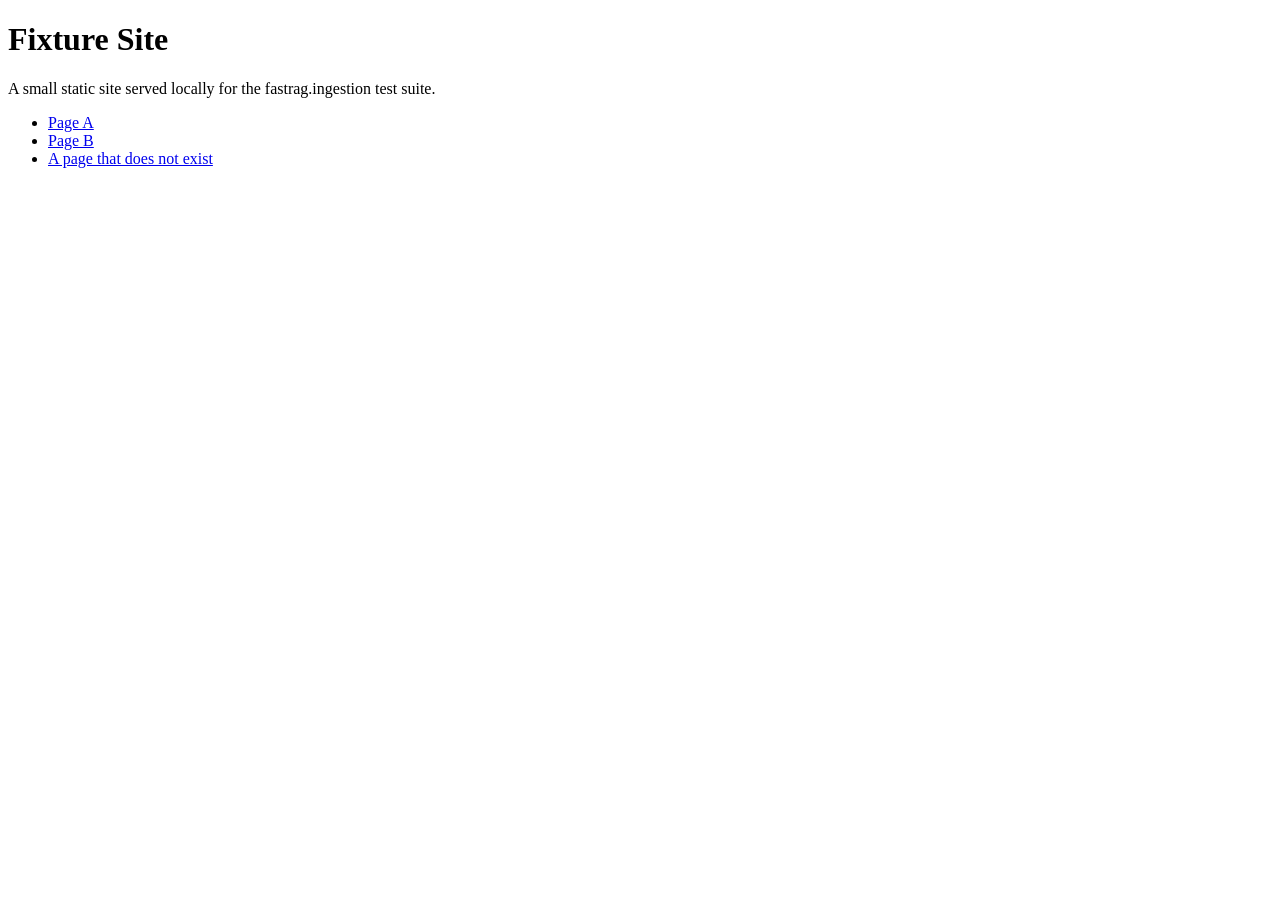
<file: sdk/tests/fixtures/site/index.html>
<!DOCTYPE html>
<html lang="en">
<head><meta charset="utf-8"><title>Fixture Site</title></head>
<body>
  <h1>Fixture Site</h1>
  <p>A small static site served locally for the fastrag.ingestion test suite.</p>
  <ul>
    <li><a href="page-a.html">Page A</a></li>
    <li><a href="page-b.html">Page B</a></li>
    <li><a href="missing.html">A page that does not exist</a></li>
  </ul>
</body>
</html>
</file>
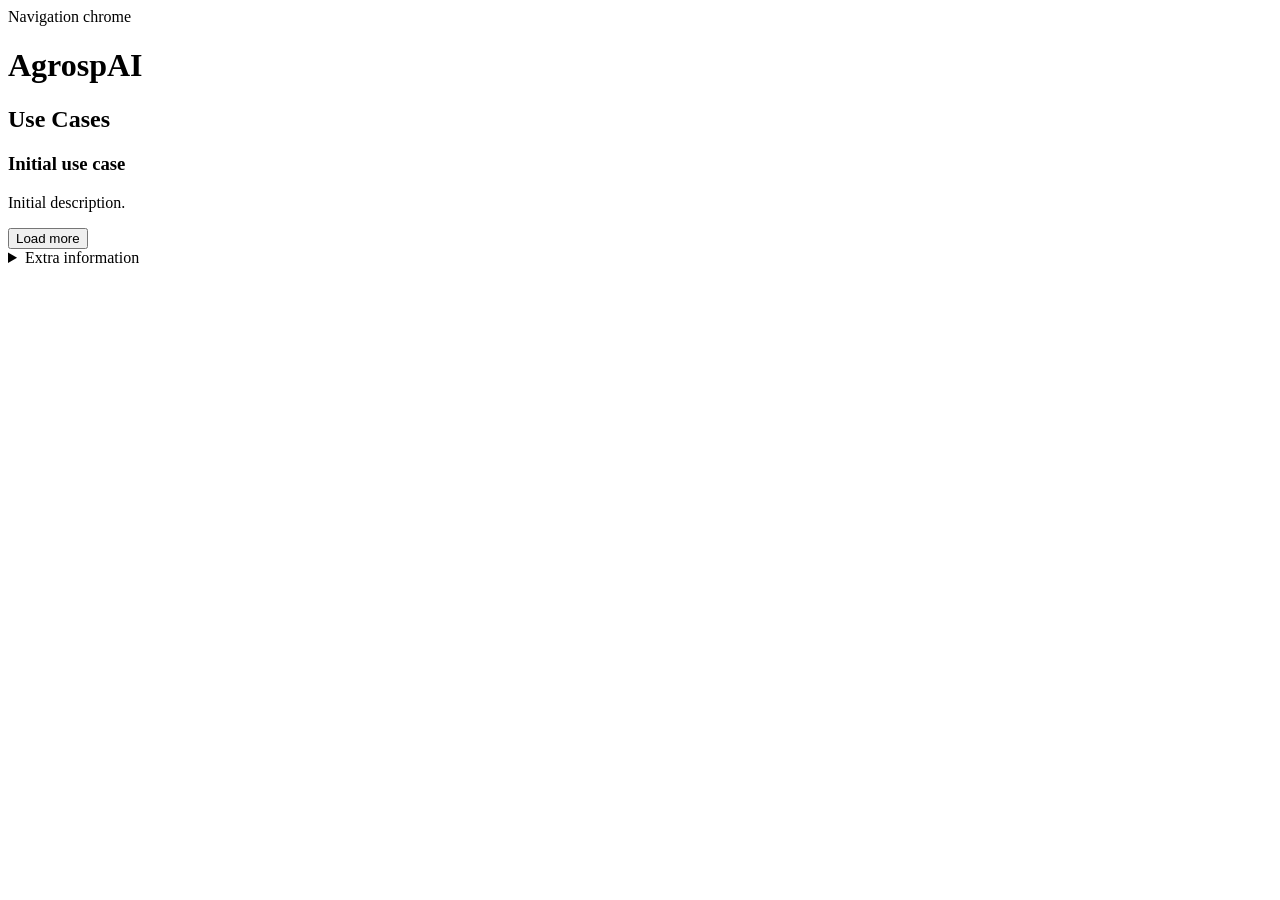
<file: sdk/tests/fixtures/site/agrospai-homepage.html>
<!doctype html>
<html><head><title>AgrospAI fixture</title></head><body>
<nav>Navigation chrome</nav>
<main><h1>AgrospAI</h1><h2>Use Cases</h2>
<div id="cases"><article><h3>Initial use case</h3><p>Initial description.</p></article></div>
<button id="more">Load more</button>
<details><summary>Extra information</summary><p>Hidden detail content.</p></details>
<div role="tabpanel" hidden><p>Hidden tab content.</p></div>
</main>
<script>
let batch = 0;
const more = document.getElementById('more');
more.onclick = () => {
    if (new URL(location.href).searchParams.has("stalled")) return;
    more.disabled = true;
    setTimeout(() => {
        batch++;
        const title = batch === 1 ? 'Intermediate use case' :
            'Precision livestock farming data sharing, integration and exploitation';
        document.getElementById('cases').insertAdjacentHTML('beforeend',
            `<article><h3>${title}</h3><p>Batch ${batch} complete description.</p></article>`);
        if (batch === 2) more.remove();
        else more.disabled = false;
    }, 150);
};
setTimeout(() => document.documentElement.dataset.hasHydrated = 'true', 100);
</script>
</body></html>
</file>
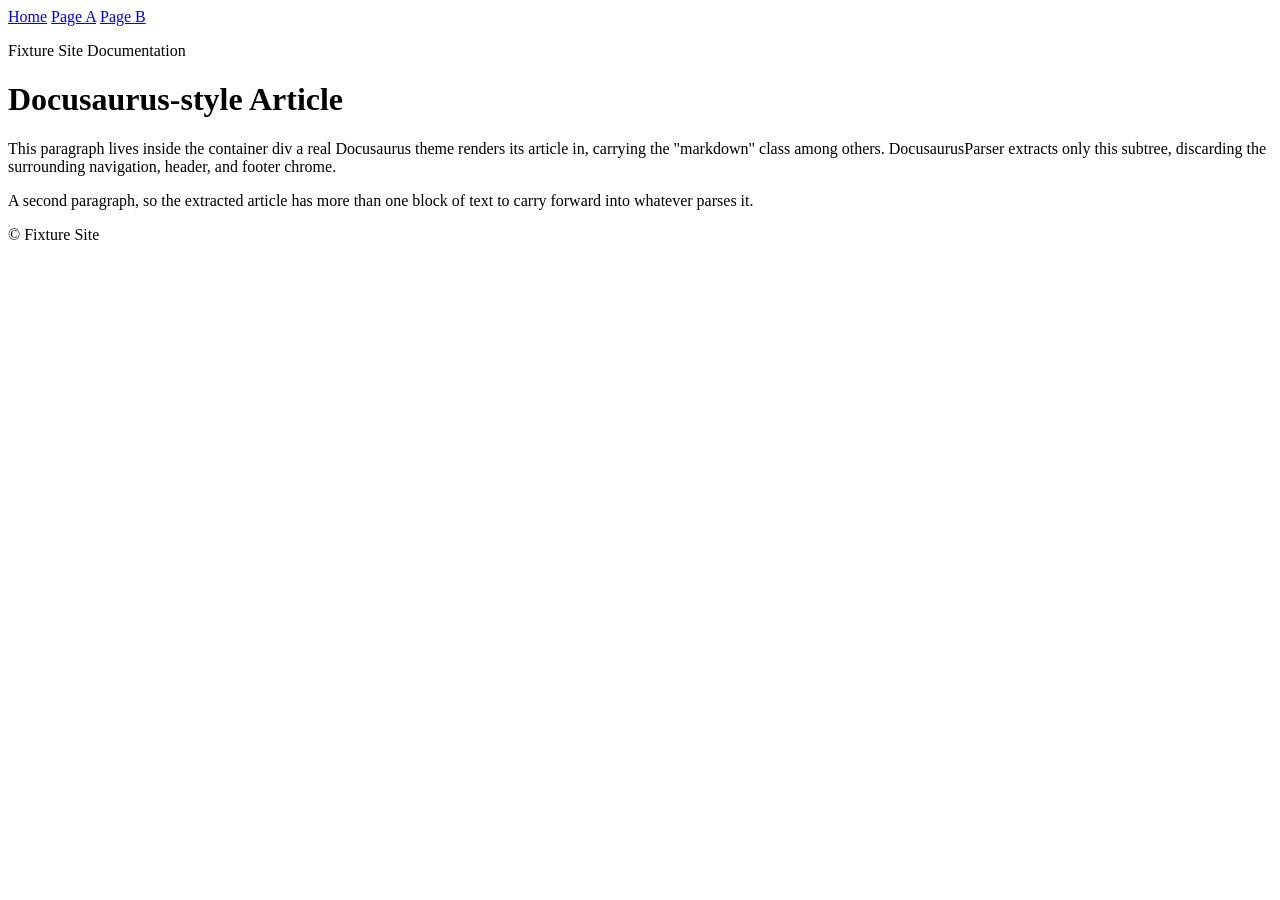
<file: sdk/tests/fixtures/site/docs.html>
<!DOCTYPE html>
<html lang="en">
<head><meta charset="utf-8"><title>Docs Page</title></head>
<body>
  <nav>
    <a href="index.html">Home</a>
    <a href="page-a.html">Page A</a>
    <a href="page-b.html">Page B</a>
  </nav>
  <header>
    <p>Fixture Site Documentation</p>
  </header>
  <div class="theme-doc-markdown markdown">
    <h1>Docusaurus-style Article</h1>
    <p>
      This paragraph lives inside the container div a real Docusaurus theme
      renders its article in, carrying the "markdown" class among others.
      DocusaurusParser extracts only this subtree, discarding the
      surrounding navigation, header, and footer chrome.
    </p>
    <p>
      A second paragraph, so the extracted article has more than one
      block of text to carry forward into whatever parses it.
    </p>
  </div>
  <footer>
    <p>&copy; Fixture Site</p>
  </footer>
</body>
</html>
</file>
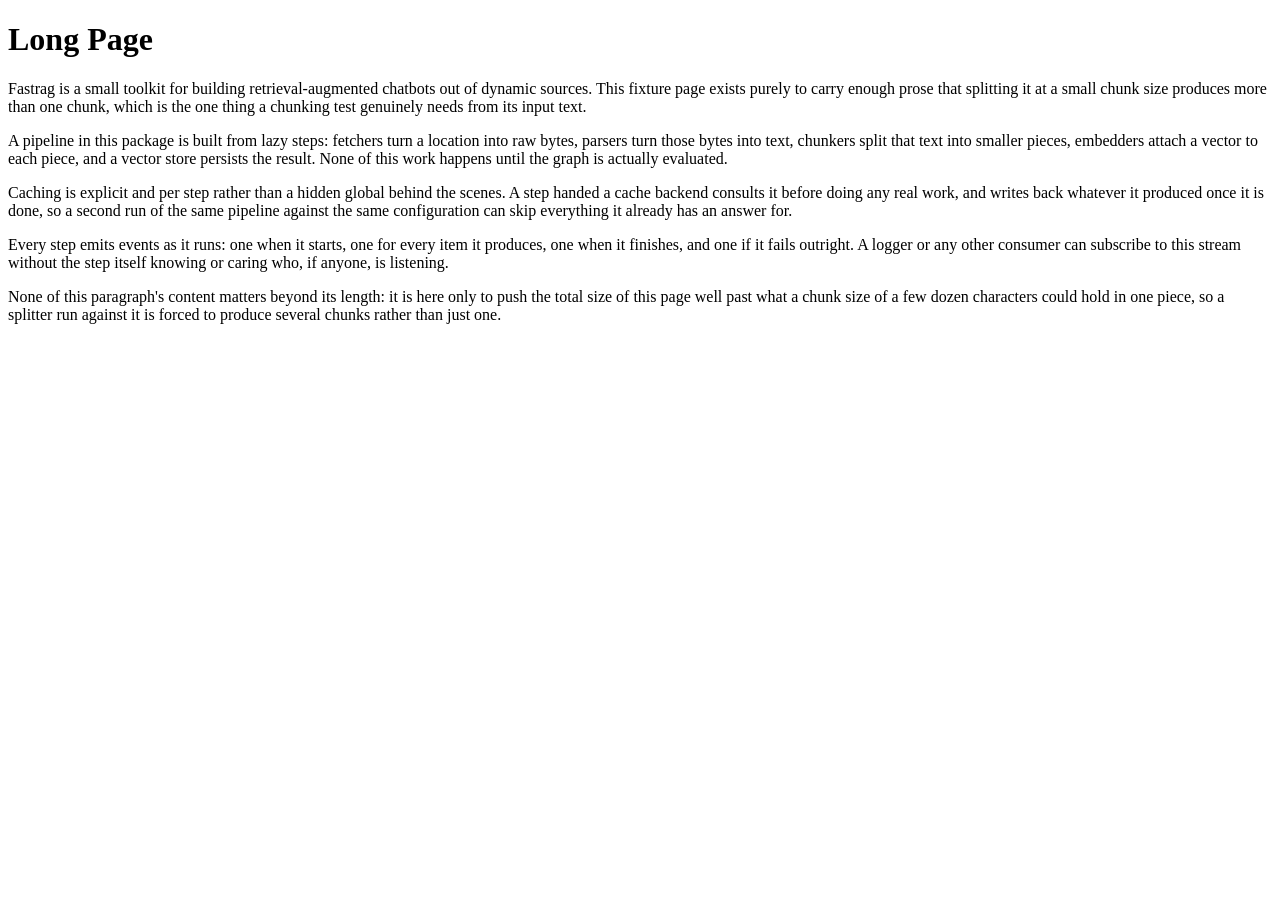
<file: sdk/tests/fixtures/site/long.html>
<!DOCTYPE html>
<html lang="en">
<head><meta charset="utf-8"><title>Long Page</title></head>
<body>
  <h1>Long Page</h1>
  <p>
    Fastrag is a small toolkit for building retrieval-augmented chatbots out
    of dynamic sources. This fixture page exists purely to carry enough
    prose that splitting it at a small chunk size produces more than one
    chunk, which is the one thing a chunking test genuinely needs from its
    input text.
  </p>
  <p>
    A pipeline in this package is built from lazy steps: fetchers turn a
    location into raw bytes, parsers turn those bytes into text, chunkers
    split that text into smaller pieces, embedders attach a vector to each
    piece, and a vector store persists the result. None of this work
    happens until the graph is actually evaluated.
  </p>
  <p>
    Caching is explicit and per step rather than a hidden global behind the
    scenes. A step handed a cache backend consults it before doing any real
    work, and writes back whatever it produced once it is done, so a second
    run of the same pipeline against the same configuration can skip
    everything it already has an answer for.
  </p>
  <p>
    Every step emits events as it runs: one when it starts, one for every
    item it produces, one when it finishes, and one if it fails outright.
    A logger or any other consumer can subscribe to this stream without the
    step itself knowing or caring who, if anyone, is listening.
  </p>
  <p>
    None of this paragraph's content matters beyond its length: it is here
    only to push the total size of this page well past what a chunk size of
    a few dozen characters could hold in one piece, so a splitter run
    against it is forced to produce several chunks rather than just one.
  </p>
</body>
</html>
</file>
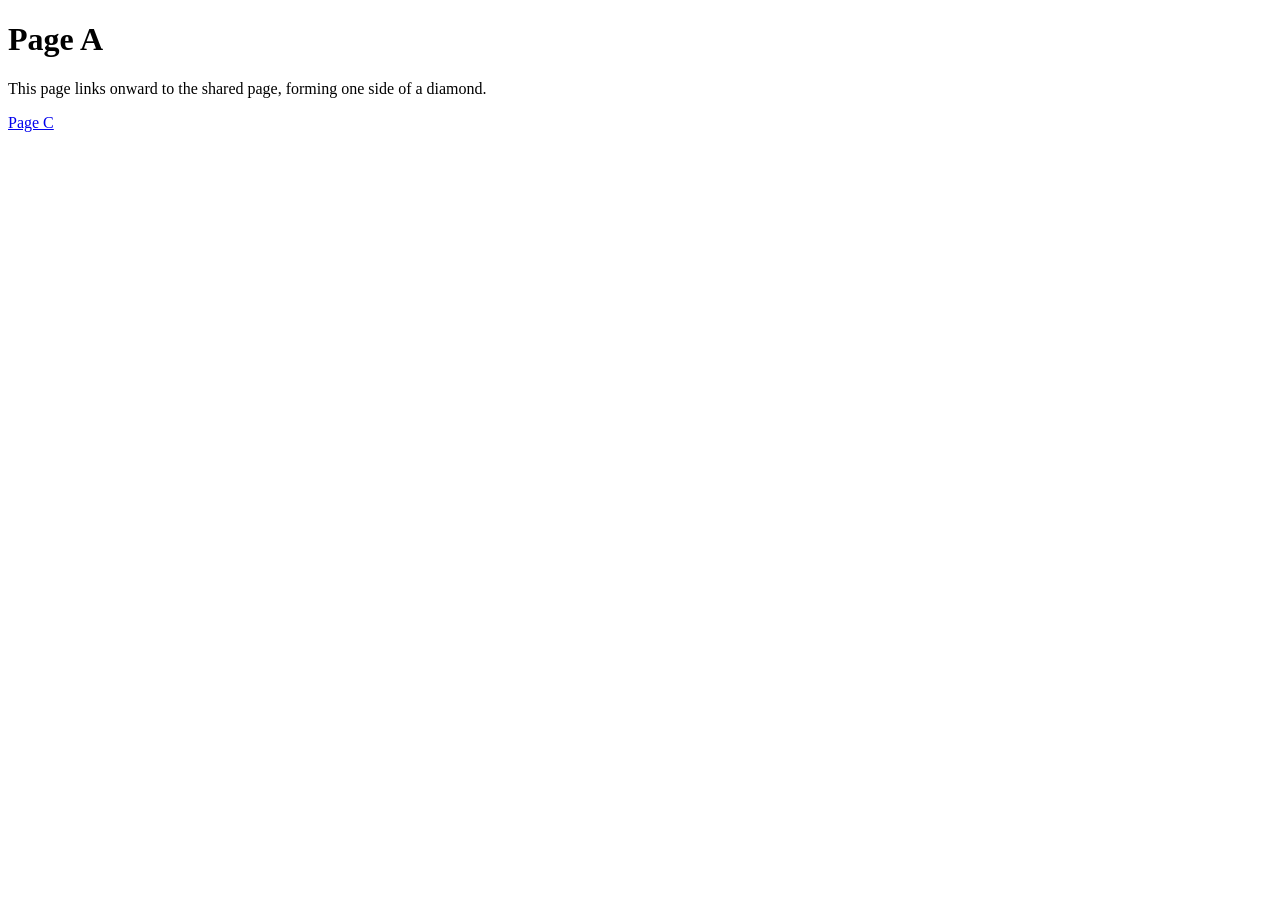
<file: sdk/tests/fixtures/site/page-a.html>
<!DOCTYPE html>
<html lang="en">
<head><meta charset="utf-8"><title>Page A</title></head>
<body>
  <h1>Page A</h1>
  <p>This page links onward to the shared page, forming one side of a diamond.</p>
  <p><a href="page-c.html">Page C</a></p>
</body>
</html>
</file>
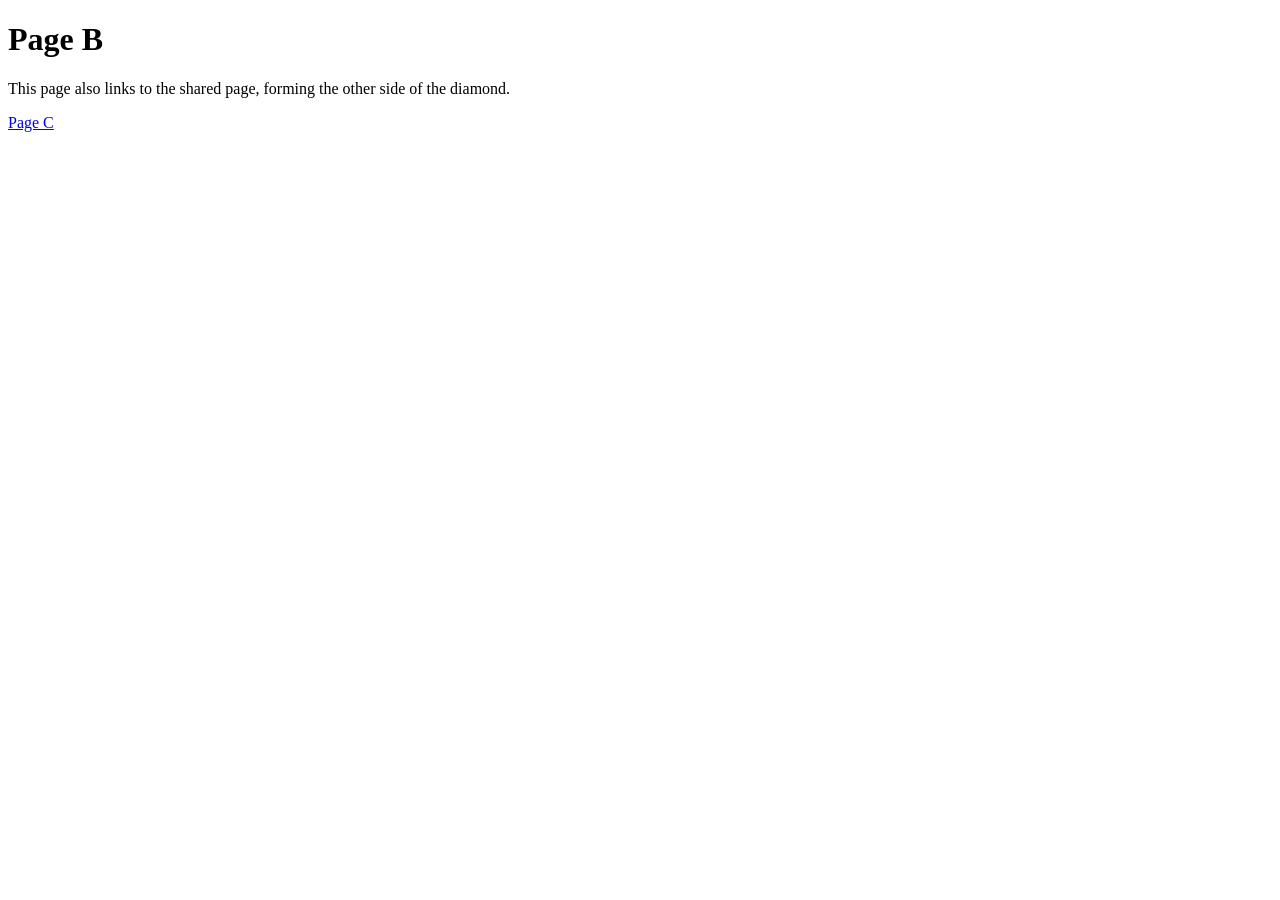
<file: sdk/tests/fixtures/site/page-b.html>
<!DOCTYPE html>
<html lang="en">
<head><meta charset="utf-8"><title>Page B</title></head>
<body>
  <h1>Page B</h1>
  <p>This page also links to the shared page, forming the other side of the diamond.</p>
  <p><a href="page-c.html">Page C</a></p>
</body>
</html>
</file>
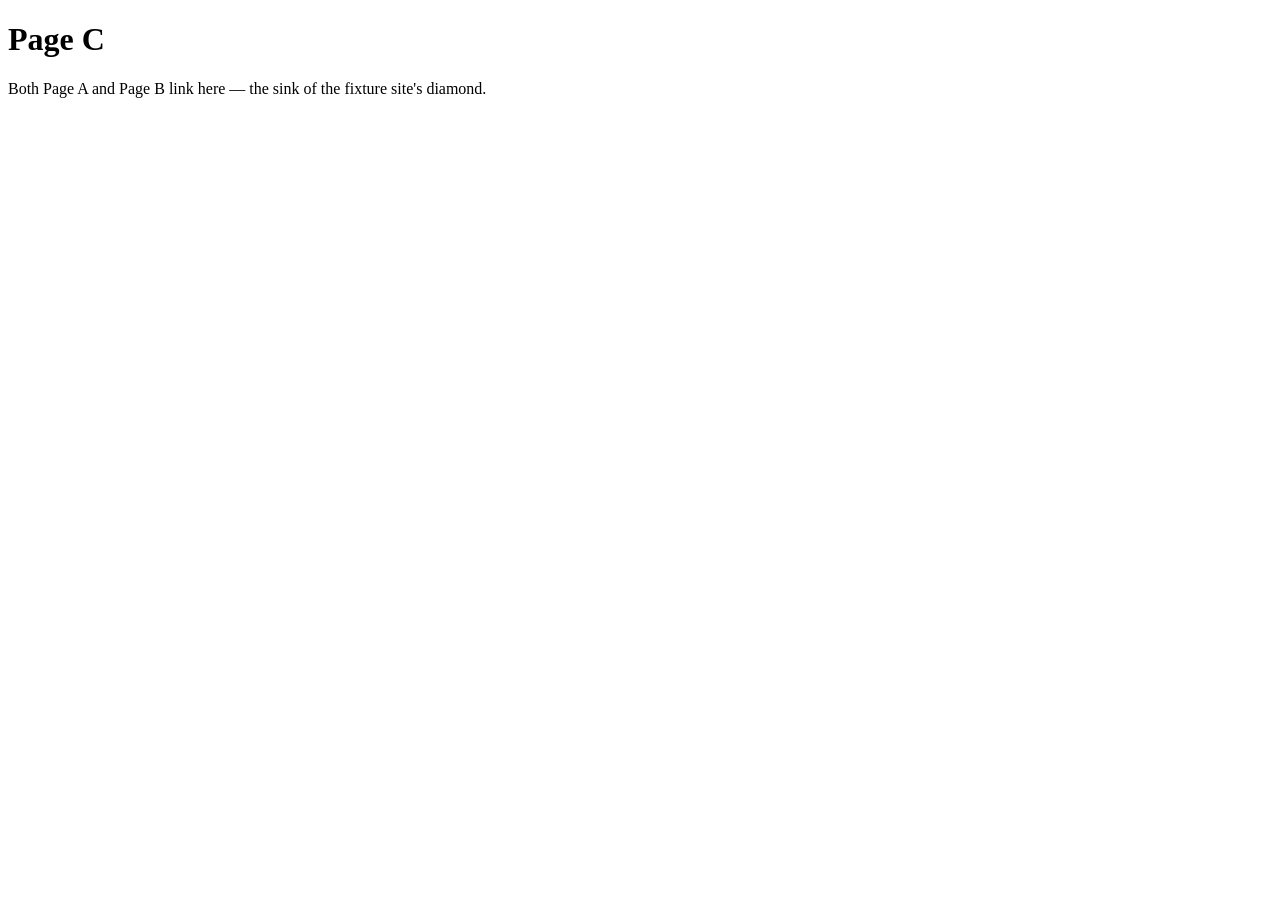
<file: sdk/tests/fixtures/site/page-c.html>
<!DOCTYPE html>
<html lang="en">
<head><meta charset="utf-8"><title>Page C</title></head>
<body>
  <h1>Page C</h1>
  <p>Both Page A and Page B link here — the sink of the fixture site's diamond.</p>
</body>
</html>
</file>
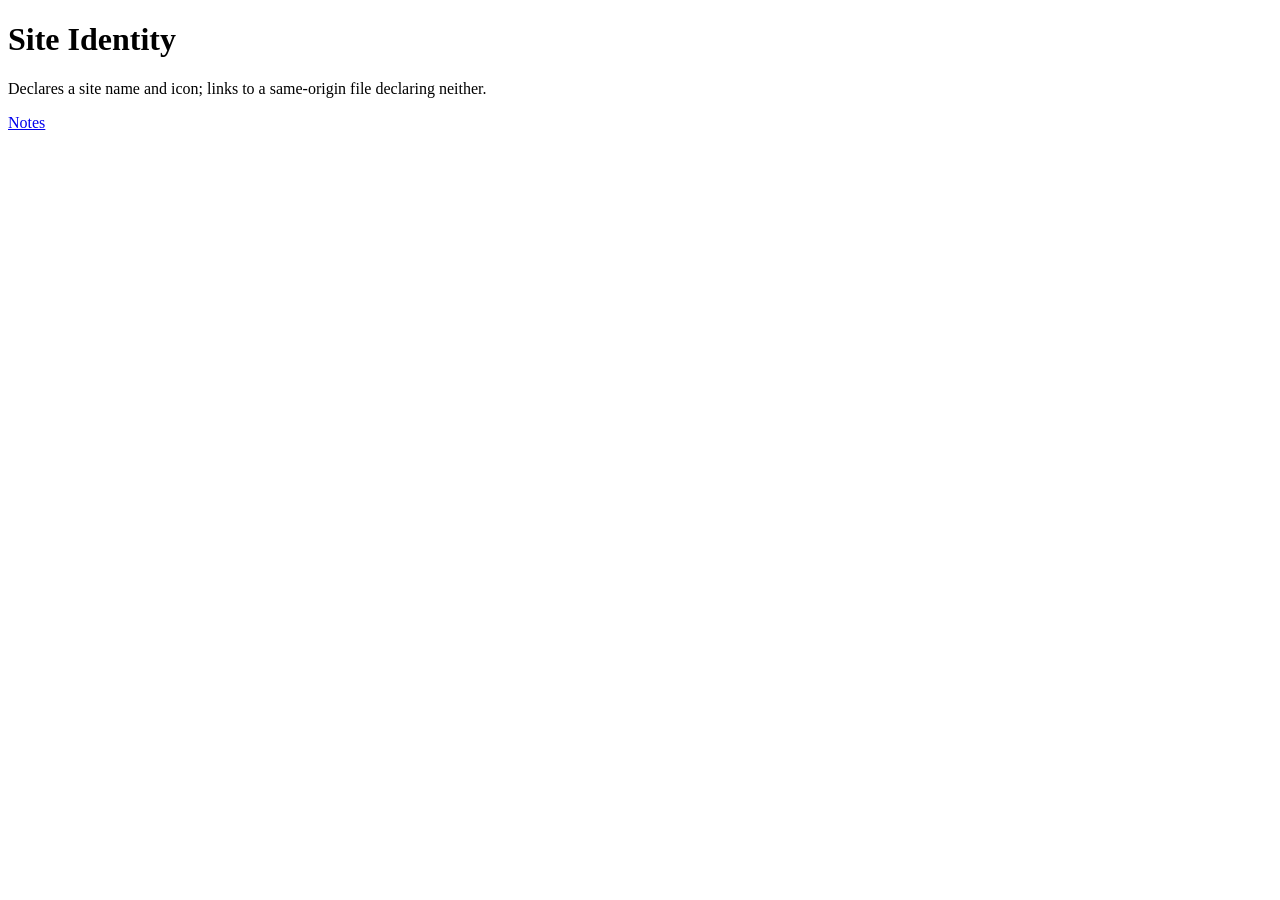
<file: sdk/tests/fixtures/site/site-identity.html>
<!DOCTYPE html>
<html lang="en">
<head>
  <meta charset="utf-8">
  <title>Site Identity</title>
  <meta property="og:site_name" content="Fixture Site">
  <link rel="icon" href="img/favicon.ico">
</head>
<body>
  <h1>Site Identity</h1>
  <p>Declares a site name and icon; links to a same-origin file declaring neither.</p>
  <a href="notes.txt">Notes</a>
</body>
</html>
</file>
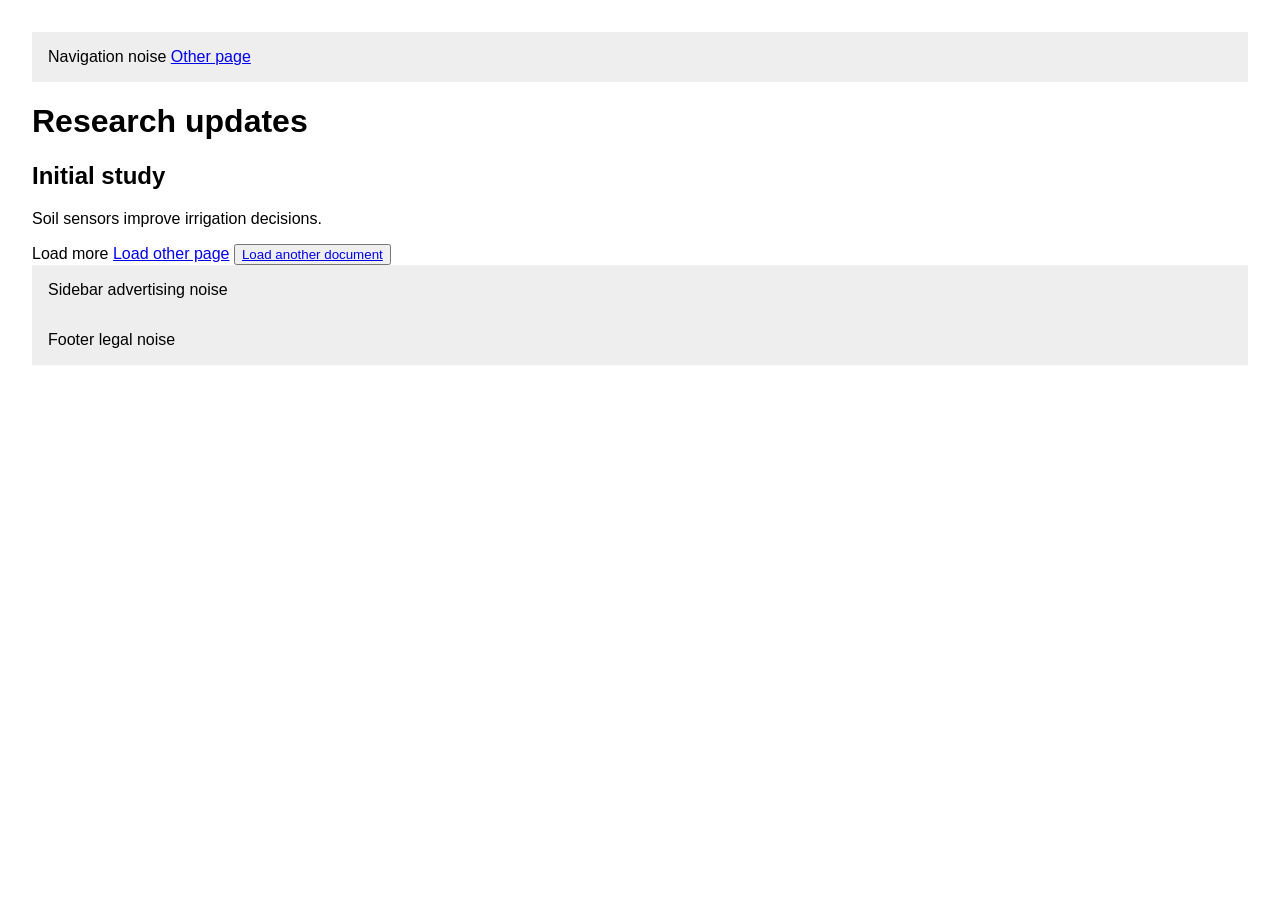
<file: sdk/tests/fixtures/site/ai-parser/dynamic-anchor.html>
<!doctype html>
<html lang="en"><head><meta charset="utf-8"><title>Research updates</title>
<link rel="stylesheet" href="style.css"><script src="dynamic.js" defer></script></head>
<body><nav>Navigation noise <a href="forbidden.html">Other page</a></nav>
<main><h1>Research updates</h1><div id="entries"><article><h2>Initial study</h2><p>Soil sensors improve irrigation decisions.</p></article></div>
<a id="more">Load more</a>
<a role="button" href="forbidden.html">Load other page</a>
<button><a href="forbidden.html">Load another document</a></button></main>
<aside>Sidebar advertising noise</aside><footer>Footer legal noise</footer></body></html>
</file>
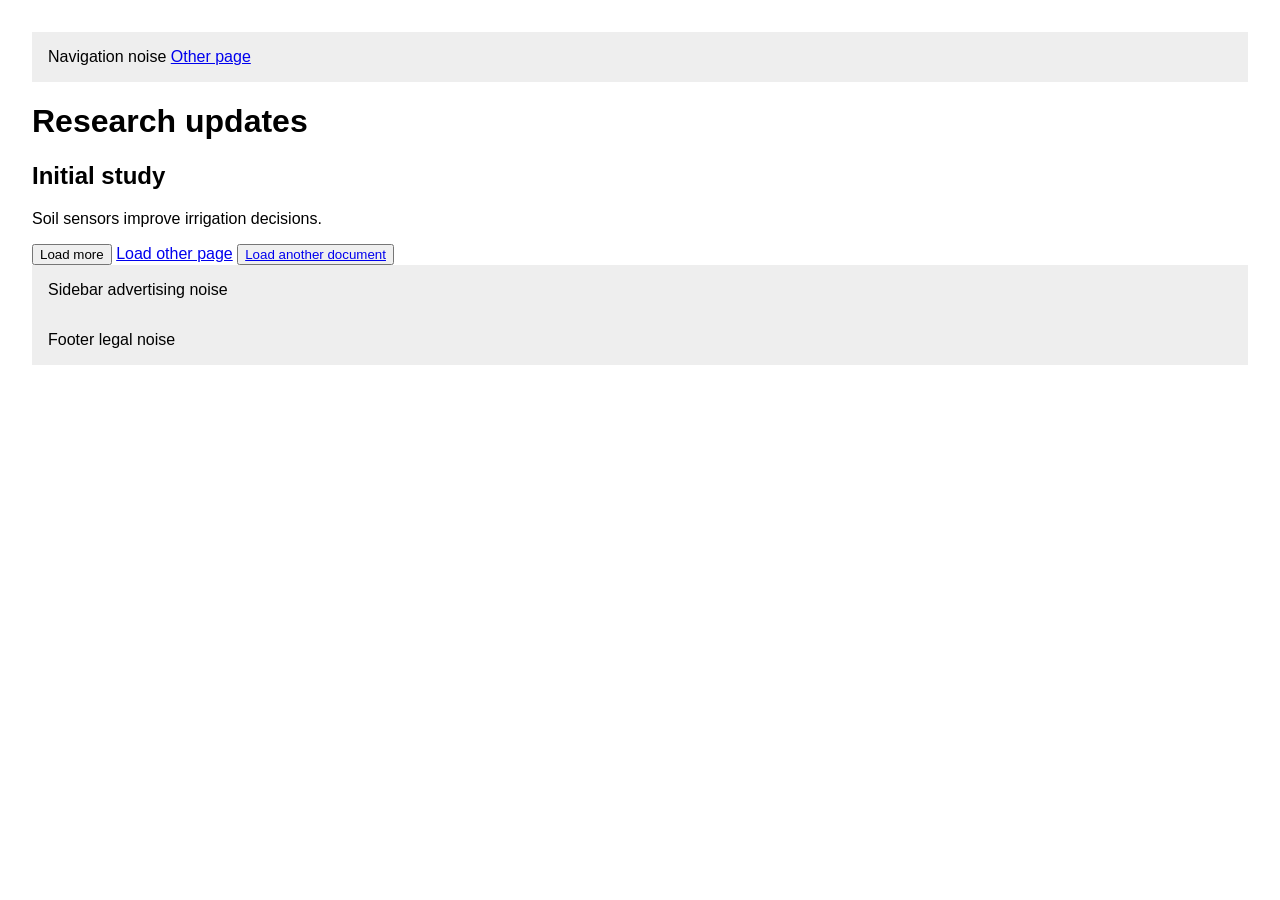
<file: sdk/tests/fixtures/site/ai-parser/dynamic.html>
<!doctype html>
<html lang="en"><head><meta charset="utf-8"><title>Research updates</title>
<link rel="stylesheet" href="style.css"><script src="dynamic.js" defer></script></head>
<body><nav>Navigation noise <a href="forbidden.html">Other page</a></nav>
<main><h1>Research updates</h1><div id="entries"><article><h2>Initial study</h2><p>Soil sensors improve irrigation decisions.</p></article></div>
<button id="more"><a>Load more</a></button>
<a role="button" href="forbidden.html">Load other page</a>
<button><a href="forbidden.html">Load another document</a></button></main>
<aside>Sidebar advertising noise</aside><footer>Footer legal noise</footer></body></html>
</file>
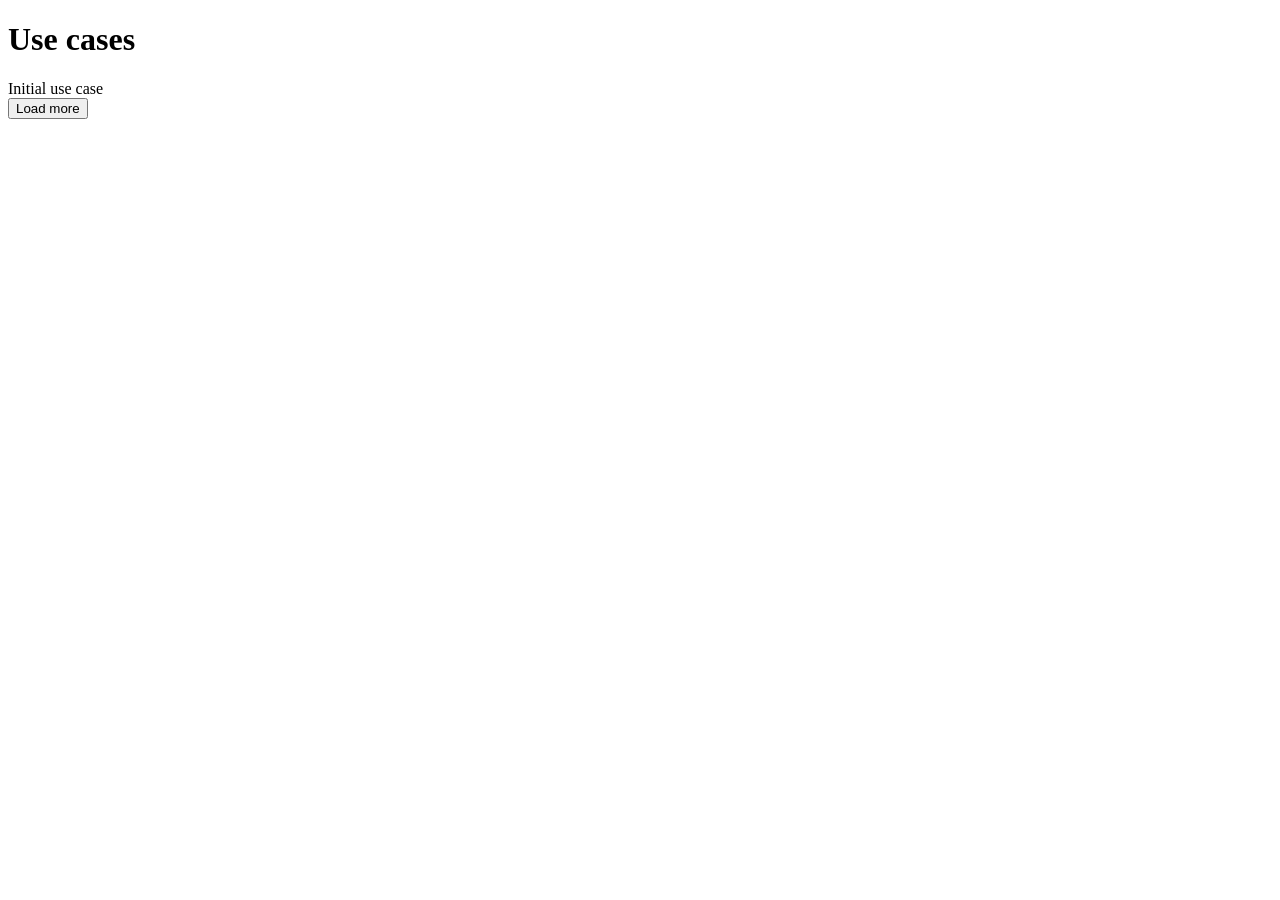
<file: sdk/tests/fixtures/site/ai-parser/hydration.html>
<!doctype html>
<html lang="en"><head><meta name="generator" content="Docusaurus v3.9.2"><title>Use cases</title></head>
<body><main><h1>Use cases</h1><div id="cases">Initial use case</div>
<button id="more"><a>Load more</a></button></main>
<script>
// SSR exposes the button before hydration attaches its click handler.
setTimeout(() => {
    const more = document.getElementById('more');
    more.onclick = () => {
        document.getElementById('cases').insertAdjacentHTML('beforeend',
            '<article><h2>Plant protection integrated reports</h2><p>Full report description.</p></article>');
        more.innerHTML = '<a>Collapse</a>';
    };
    document.documentElement.dataset.hasHydrated = 'true';
}, 800);
</script></body></html>
</file>
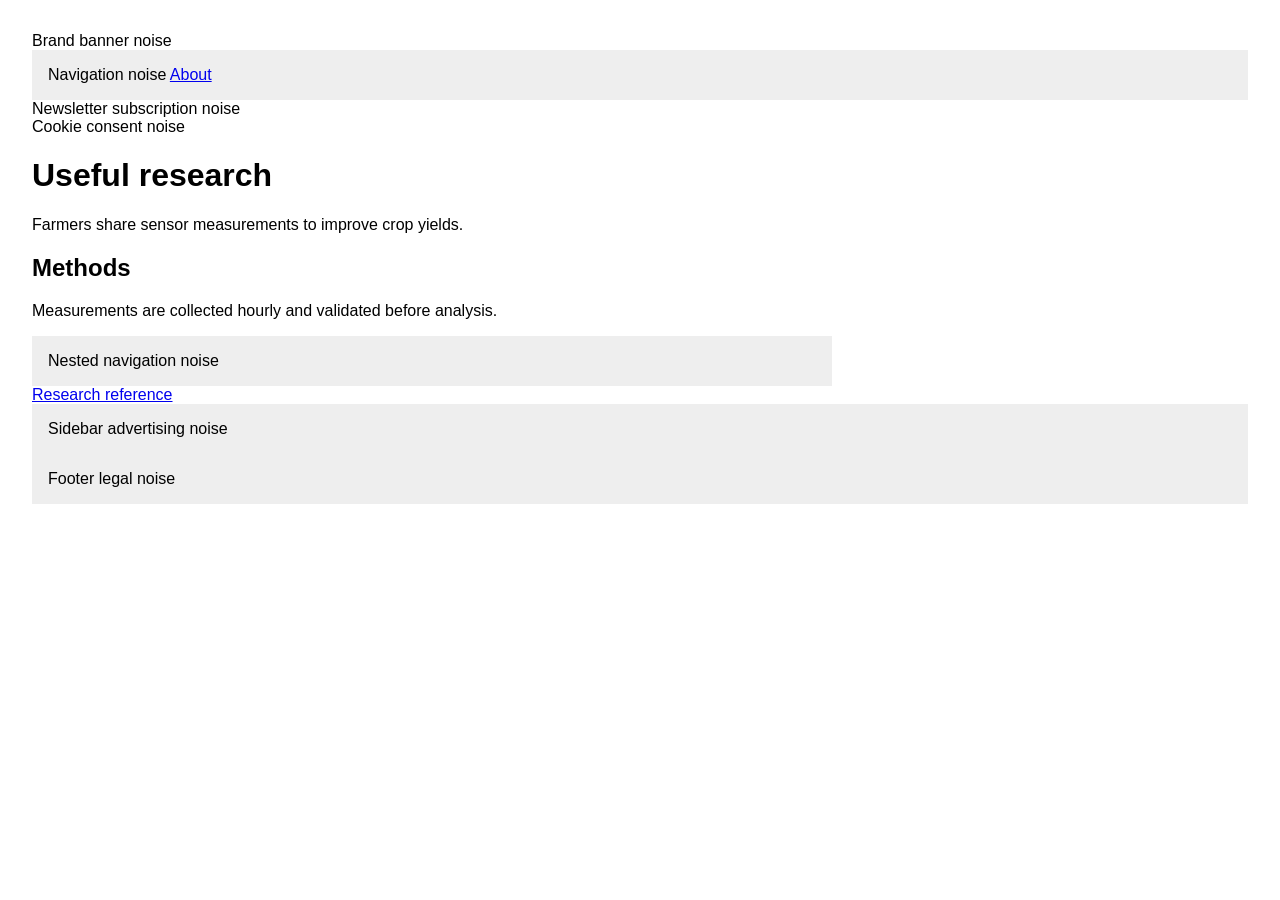
<file: sdk/tests/fixtures/site/ai-parser/important.html>
<!doctype html><html lang="en"><head><meta charset="utf-8"><title>Useful research</title>
<link rel="stylesheet" href="style.css"></head><body>
<header>Brand banner noise</header><nav>Navigation noise <a href="forbidden.html">About</a></nav>
<div class="newsletter">Newsletter subscription noise</div><div class="cookie">Cookie consent noise</div>
<main><h1>Useful research</h1><p>Farmers share sensor measurements to improve crop yields.</p>
<article><h2>Methods</h2><p>Measurements are collected hourly and validated before analysis.</p></article>
<nav>Nested navigation noise</nav><div hidden>Hidden placeholder noise</div>
<a href="forbidden.html">Research reference</a></main>
<aside>Sidebar advertising noise</aside><footer>Footer legal noise</footer>
</body></html>
</file>
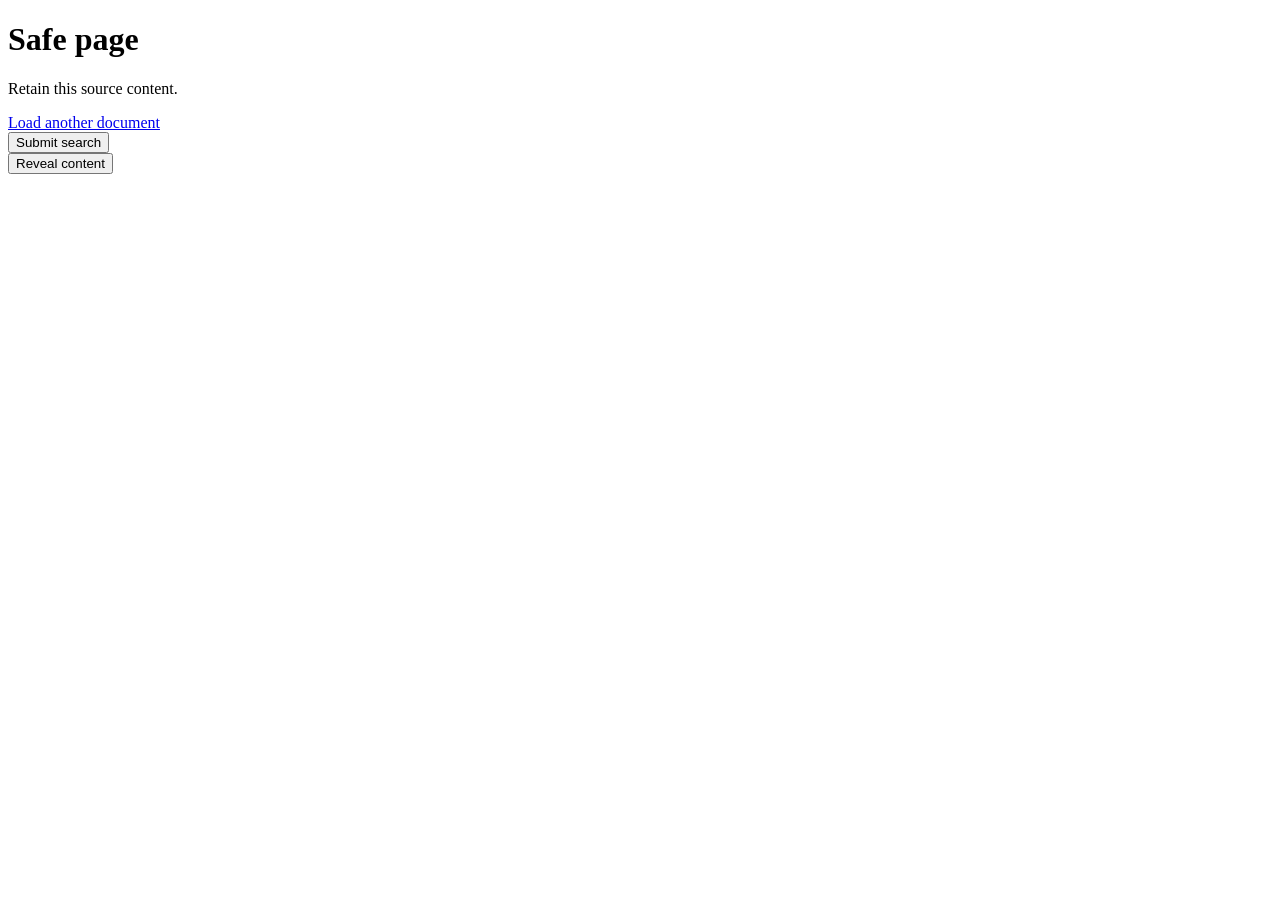
<file: sdk/tests/fixtures/site/ai-parser/navigation.html>
<!doctype html><html lang="en"><head><meta charset="utf-8"><title>Navigation guard</title></head>
<body><main><h1>Safe page</h1><p>Retain this source content.</p>
<a role="button" href="forbidden.html">Load another document</a>
<form action="forbidden.html"><button>Submit search</button></form>
<button id="trap">Reveal content</button>
<script>document.querySelector('#trap').onclick = () => {
  window.open('forbidden.html');
  history.pushState({}, '', 'forbidden.html');
  location.href = 'forbidden.html';
};</script></main></body></html>
</file>
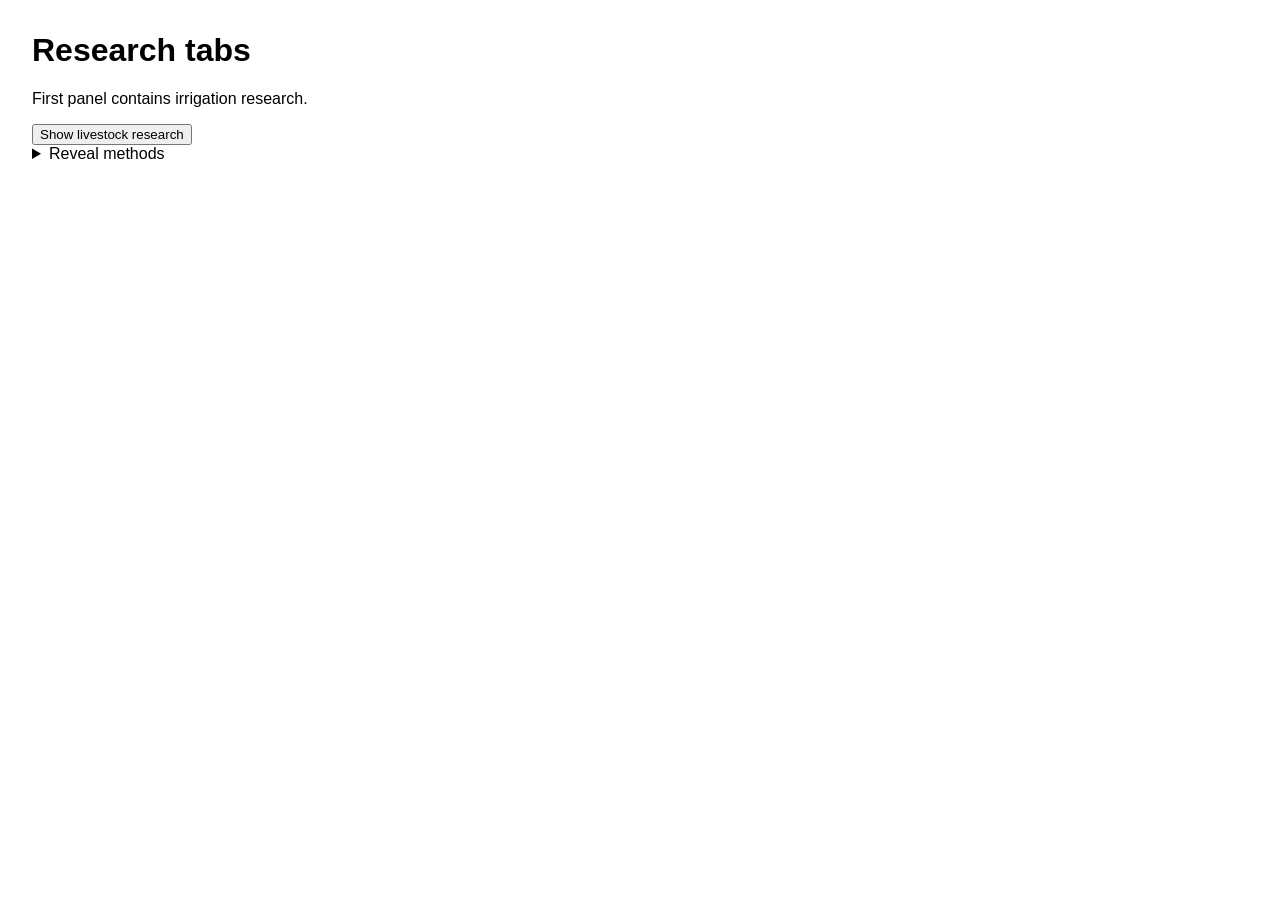
<file: sdk/tests/fixtures/site/ai-parser/tabs.html>
<!doctype html><html lang="en"><head><meta charset="utf-8"><title>Research tabs</title>
<link rel="stylesheet" href="style.css"></head><body><main><h1>Research tabs</h1>
<div id="panel"><p>First panel contains irrigation research.</p></div>
<button role="tab" id="next">Show livestock research</button>
<details><summary>Reveal methods</summary><p>Sampling methods validate sensor readings.</p></details>
<script>
document.querySelector('#next').onclick = () => {
  document.querySelector('#panel').innerHTML = '<p>Second panel contains livestock research.</p>';
  document.querySelector('#next').remove();
};
</script></main></body></html>
</file>
<file: sdk/tests/fixtures/site/ai-parser/style.css>
body { font-family: sans-serif; margin: 2rem; }
main { max-width: 50rem; }
nav, aside, footer { background: #eee; padding: 1rem; }
[hidden] { display: none; }
</file>
